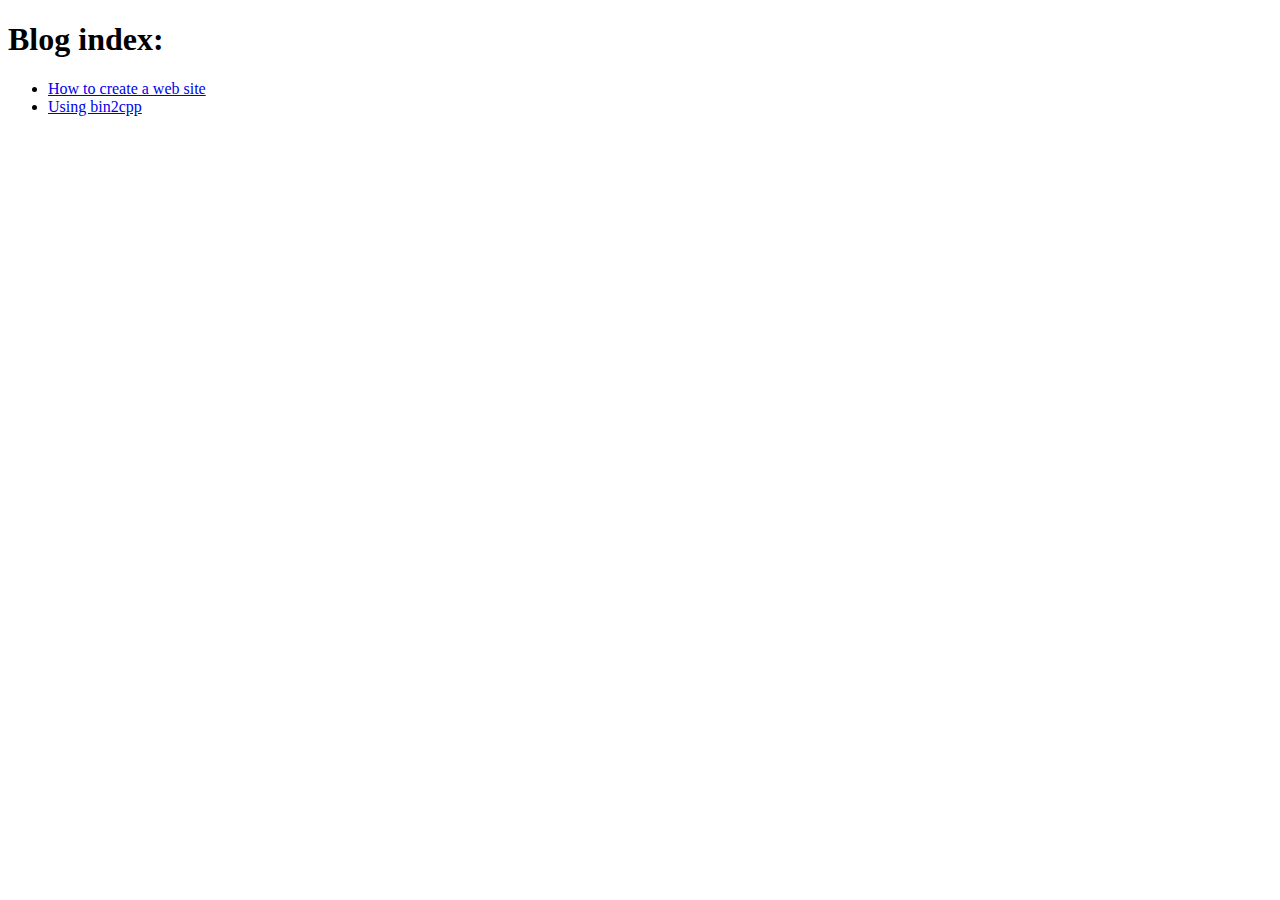
<file: samples/demo_website/www/blog/index.html>
<!DOCTYPE html>
<html lang="en">
<head>
  <meta charset="utf-8">
  <meta name="viewport" content="width=device-width, initial-scale=1, user-scalable=yes">
  <title>Blog index</title>
</head>
<body>
  <h1>Blog index:</h1>
  <ul>
    <li class="has-line-data" data-line-start="0" data-line-end="1"><a href="how-to-create-a-web-site/index.html">How to create a web site</a></li>
    <li class="has-line-data" data-line-start="1" data-line-end="2"><a href="using-bin2cpp/index.html">Using bin2cpp</a></li>
  </ul>  
</body>
</html>
</file>
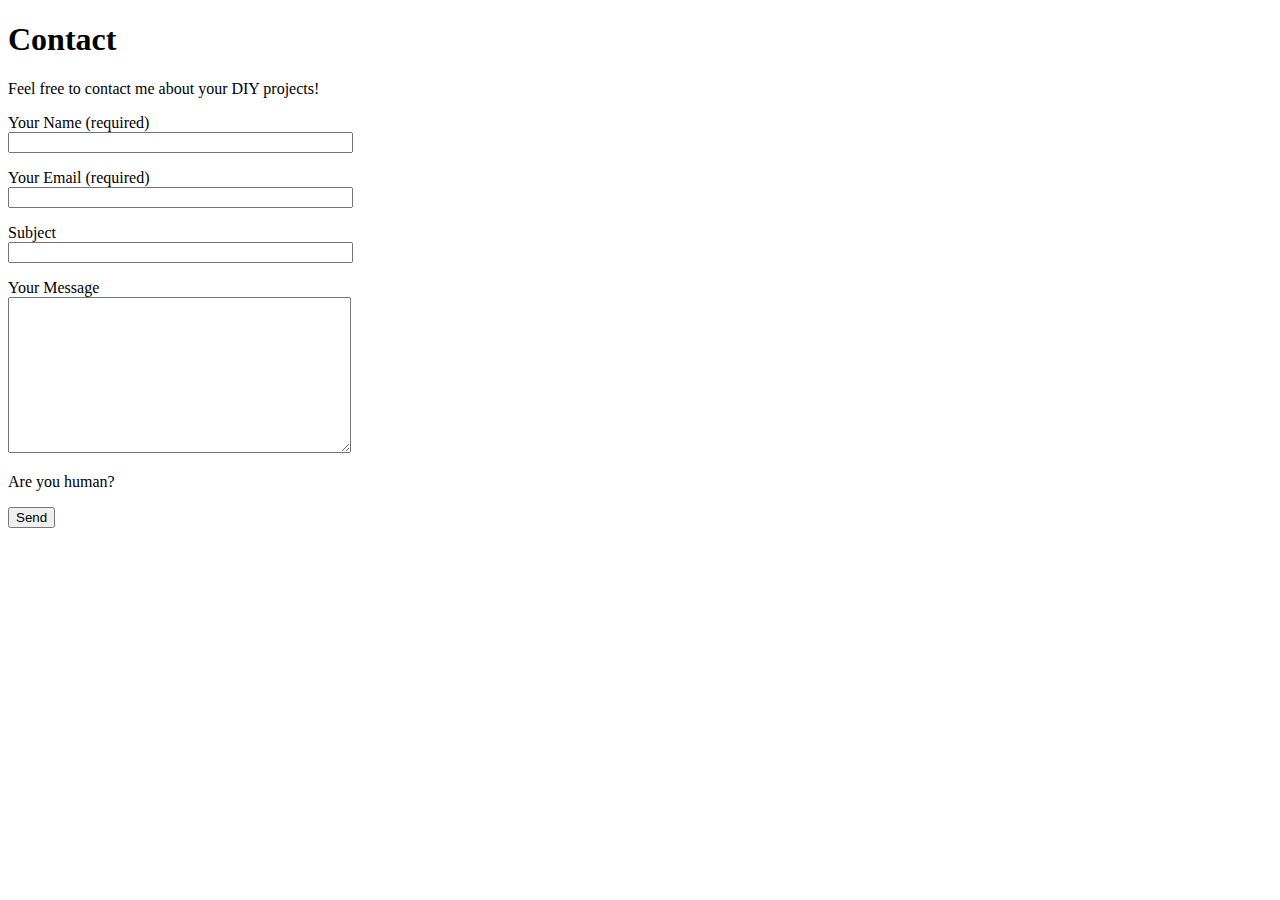
<file: samples/demo_website/www/contact/index.html>
<!DOCTYPE html>
<html lang="en">
<head>
  <meta charset="utf-8">
  <meta name="viewport" content="width=device-width, initial-scale=1, user-scalable=yes">
  <title>Contact</title>
</head>
<body>
  <article id="post-13" class="post-13 page type-page status-publish hentry wpautop">
     <header class="entry-header">
        <h1 class="entry-title">Contact</h1>
     </header>
     <div class="entry-content">
     <p>Feel free to contact me about your DIY projects!</p>
     <div role="form" class="wpcf7" id="wpcf7-f2524-p13-o1" lang="en-US" dir="ltr">
        <div class="screen-reader-response">
           <p role="status" aria-live="polite" aria-atomic="true"></p>
           <ul></ul>
        </div>
        <form action="/contact/#wpcf7-f2524-p13-o1" method="post" class="wpcf7-form init" novalidate="novalidate" data-status="init">
           <p>Your Name (required)<br>
              <span class="wpcf7-form-control-wrap your-name"><input type="text" name="your-name" value="" size="40" class="wpcf7-form-control wpcf7-text wpcf7-validates-as-required" aria-required="true" aria-invalid="false"></span> 
           </p>
           <p>Your Email (required)<br>
              <span class="wpcf7-form-control-wrap your-email"><input type="email" name="your-email" value="" size="40" class="wpcf7-form-control wpcf7-text wpcf7-email wpcf7-validates-as-required wpcf7-validates-as-email" aria-required="true" aria-invalid="false"></span> 
           </p>
           <p>Subject<br>
              <span class="wpcf7-form-control-wrap your-subject"><input type="text" name="your-subject" value="" size="40" class="wpcf7-form-control wpcf7-text" aria-invalid="false"></span> 
           </p>
           <p>Your Message<br>
              <span class="wpcf7-form-control-wrap your-message"><textarea name="your-message" cols="40" rows="10" class="wpcf7-form-control wpcf7-textarea" aria-invalid="false"></textarea></span> 
           </p>
           <p class="no_border_contact ">Are you human?</p>
           <p>
              <!--spacer-->
           </p>
           <p><input type="submit" value="Send" class="wpcf7-form-control wpcf7-submit" aria-invalid="false"><span class="ajax-loader"></span></p>
           <div class="wpcf7-response-output" aria-hidden="true"></div>
        </form>
     </div>
  </article>
</body>
</html>
</file>
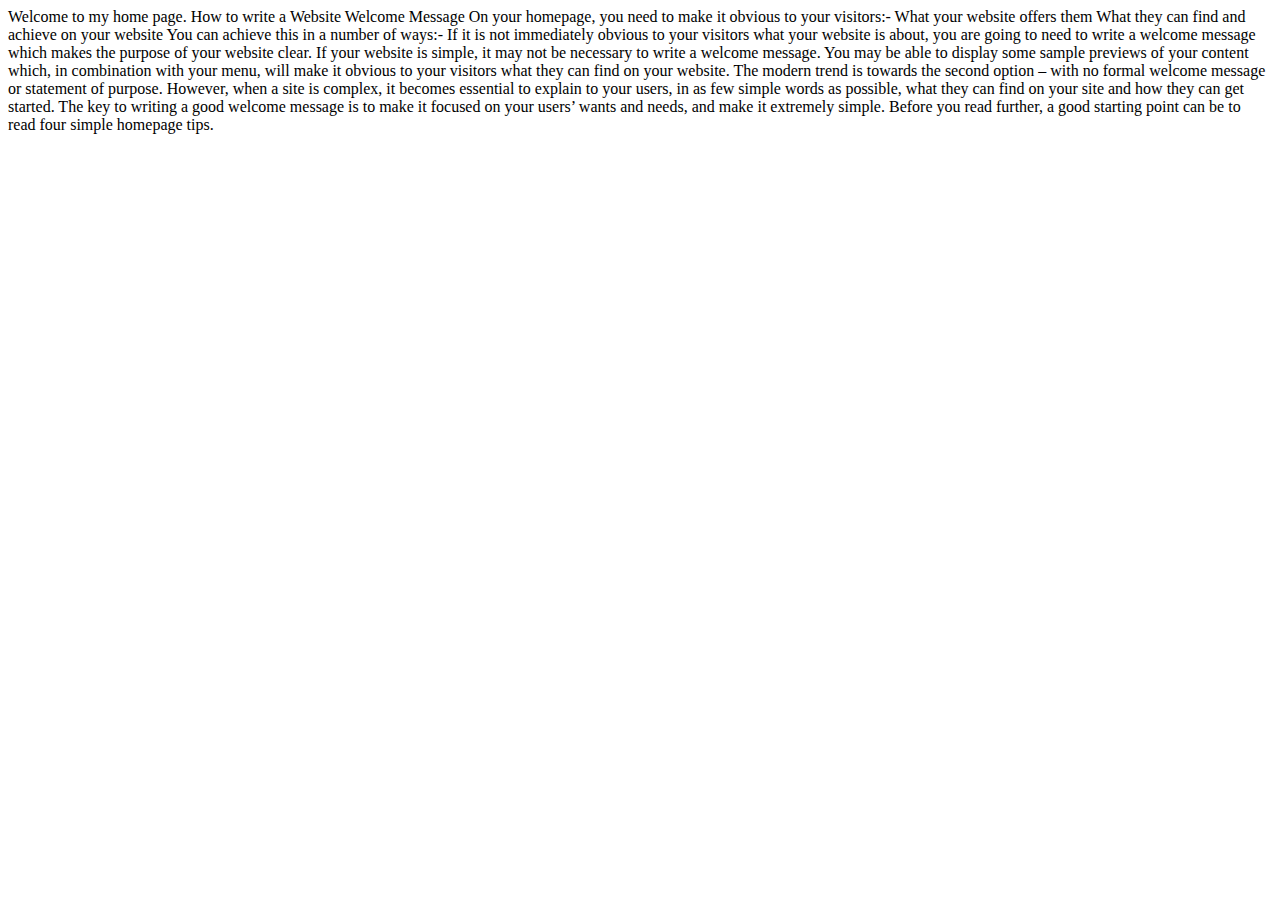
<file: samples/demo_website/www/home/index.html>
<!DOCTYPE html>
<html lang="en">
<head>
  <meta charset="utf-8">
  <meta name="viewport" content="width=device-width, initial-scale=1, user-scalable=yes">
  <title>Home!</title>
</head>
<body>
Welcome to my home page.

How to write a Website Welcome Message
On your homepage, you need to make it obvious to your visitors:-

What your website offers them
What they can find and achieve on your website
You can achieve this in a number of ways:-

If it is not immediately obvious to your visitors what your website is about, you are going to need to write a welcome message which makes the purpose of your website clear.
If your website is simple, it may not be necessary to write a welcome message.  You may be able to display some sample previews of your content which, in combination with your menu, will make it obvious to your visitors what they can find on your website.
The modern trend is towards the second option – with no formal welcome message or statement of purpose. However, when a site is complex, it becomes essential to explain to your users, in as few simple words as possible, what they can find on your site and how they can get started.

The key to writing a good welcome message is to make it focused on your users’ wants and needs, and make it extremely simple.

Before you read further, a good starting point can be to read four simple homepage tips.

</body>
</html>
</file>
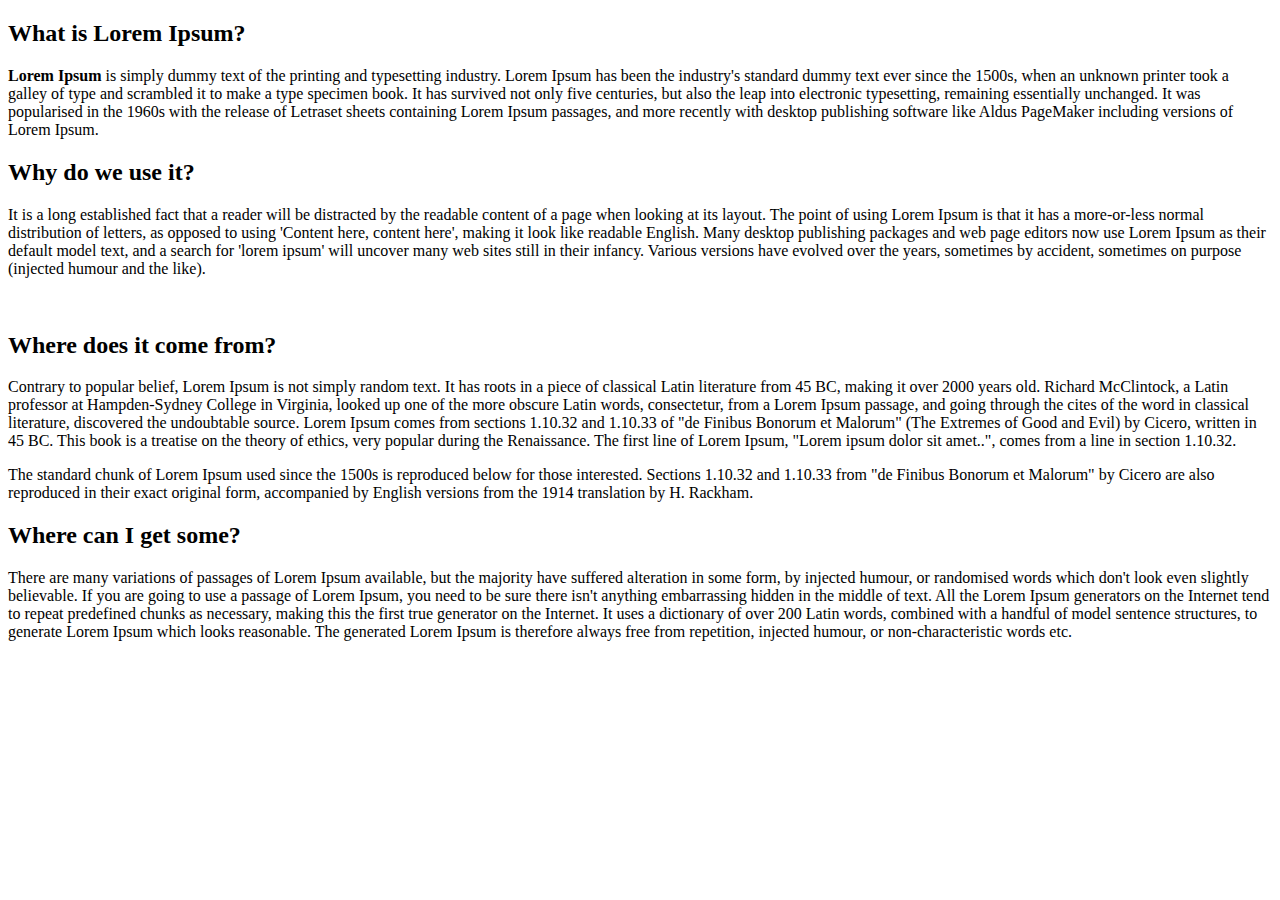
<file: samples/demo_website/www/blog/how-to-create-a-web-site/index.html>
<!DOCTYPE html>
<html lang="en">
<head>
  <meta charset="utf-8">
  <meta name="viewport" content="width=device-width, initial-scale=1, user-scalable=yes">
  <title>How to create a web site</title>
</head>
<body>
  <div id="Panes">
     <div>
        <h2>What is Lorem Ipsum?</h2>
        <p><strong>Lorem Ipsum</strong> is simply dummy text of the printing and typesetting industry. Lorem Ipsum has been the industry's standard dummy text ever since the 1500s, when an unknown printer took a galley of type and scrambled it to make a type specimen book. It has survived not only five centuries, but also the leap into electronic typesetting, remaining essentially unchanged. It was popularised in the 1960s with the release of Letraset sheets containing Lorem Ipsum passages, and more recently with desktop publishing software like Aldus PageMaker including versions of Lorem Ipsum.</p>
     </div>
     <div>
        <h2>Why do we use it?</h2>
        <p>It is a long established fact that a reader will be distracted by the readable content of a page when looking at its layout. The point of using Lorem Ipsum is that it has a more-or-less normal distribution of letters, as opposed to using 'Content here, content here', making it look like readable English. Many desktop publishing packages and web page editors now use Lorem Ipsum as their default model text, and a search for 'lorem ipsum' will uncover many web sites still in their infancy. Various versions have evolved over the years, sometimes by accident, sometimes on purpose (injected humour and the like).</p>
     </div>
     <br>
     <div>
        <h2>Where does it come from?</h2>
        <p>Contrary to popular belief, Lorem Ipsum is not simply random text. It has roots in a piece of classical Latin literature from 45 BC, making it over 2000 years old. Richard McClintock, a Latin professor at Hampden-Sydney College in Virginia, looked up one of the more obscure Latin words, consectetur, from a Lorem Ipsum passage, and going through the cites of the word in classical literature, discovered the undoubtable source. Lorem Ipsum comes from sections 1.10.32 and 1.10.33 of "de Finibus Bonorum et Malorum" (The Extremes of Good and Evil) by Cicero, written in 45 BC. This book is a treatise on the theory of ethics, very popular during the Renaissance. The first line of Lorem Ipsum, "Lorem ipsum dolor sit amet..", comes from a line in section 1.10.32.</p>
        <p>The standard chunk of Lorem Ipsum used since the 1500s is reproduced below for those interested. Sections 1.10.32 and 1.10.33 from "de Finibus Bonorum et Malorum" by Cicero are also reproduced in their exact original form, accompanied by English versions from the 1914 translation by H. Rackham.</p>
     </div>
     <div>
        <h2>Where can I get some?</h2>
        <p>There are many variations of passages of Lorem Ipsum available, but the majority have suffered alteration in some form, by injected humour, or randomised words which don't look even slightly believable. If you are going to use a passage of Lorem Ipsum, you need to be sure there isn't anything embarrassing hidden in the middle of text. All the Lorem Ipsum generators on the Internet tend to repeat predefined chunks as necessary, making this the first true generator on the Internet. It uses a dictionary of over 200 Latin words, combined with a handful of model sentence structures, to generate Lorem Ipsum which looks reasonable. The generated Lorem Ipsum is therefore always free from repetition, injected humour, or non-characteristic words etc.</p>
     </div>
     <br>
  </div>
</body>
</html>
</file>
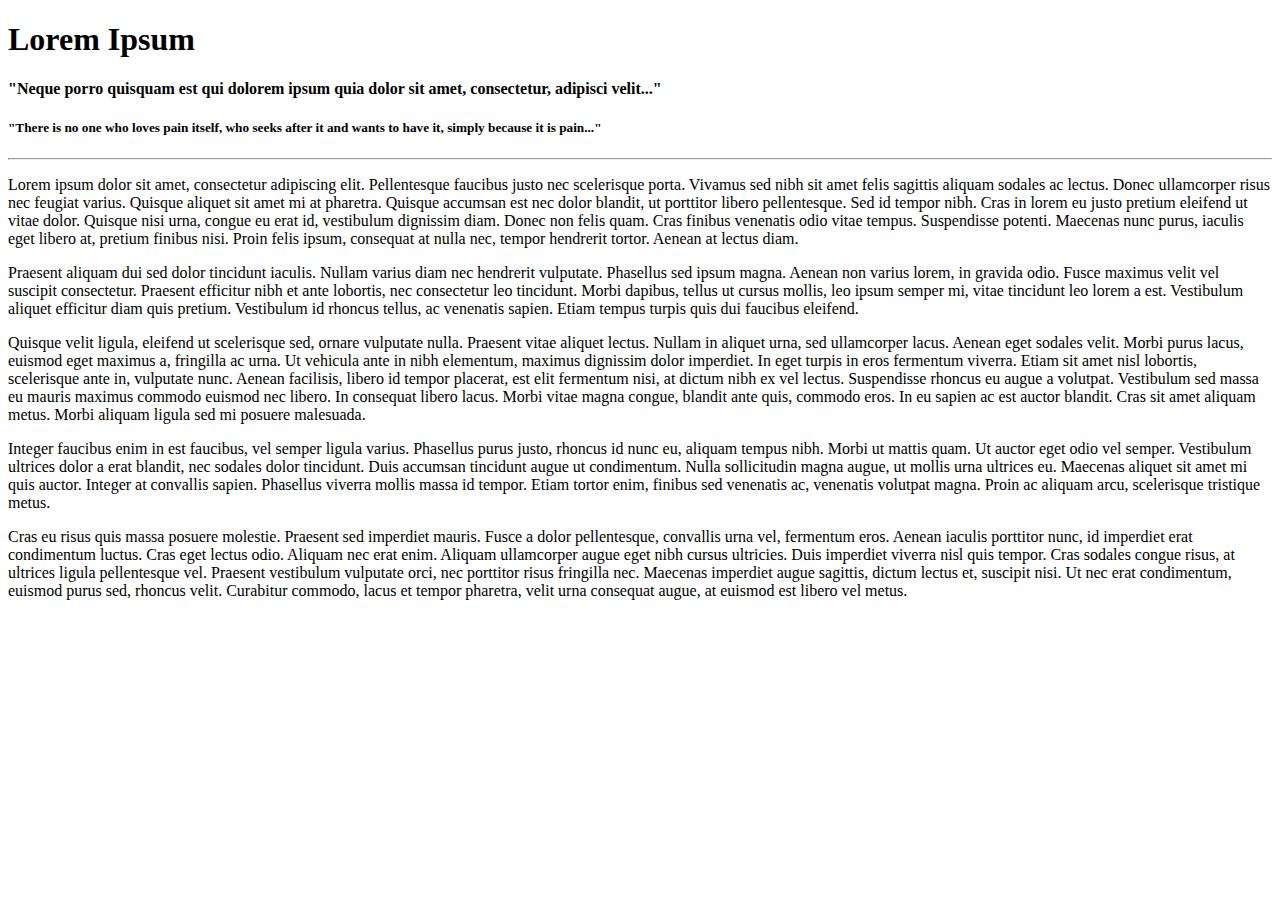
<file: samples/demo_website/www/blog/using-bin2cpp/index.html>
<!DOCTYPE html>
<html lang="en">
<head>
  <meta charset="utf-8">
  <meta name="viewport" content="width=device-width, initial-scale=1, user-scalable=yes">
  <title>Using bin2cpp</title>
</head>
<body>
  <div id="Inner">
     <h1>Lorem Ipsum</h1>
     <h4>"Neque porro quisquam est qui dolorem ipsum quia dolor sit amet, consectetur, adipisci velit..."</h4>
     <h5>"There is no one who loves pain itself, who seeks after it and wants to have it, simply because it is pain..."</h5>
     <hr>
     <div id="Content">
        <div class="boxed">
           <div id="lipsum">
              <p>
                 Lorem ipsum dolor sit amet, consectetur adipiscing elit. Pellentesque faucibus justo nec scelerisque porta. Vivamus sed nibh sit amet felis sagittis aliquam sodales ac lectus. Donec ullamcorper risus nec feugiat varius. Quisque aliquet sit amet mi at pharetra. Quisque accumsan est nec dolor blandit, ut porttitor libero pellentesque. Sed id tempor nibh. Cras in lorem eu justo pretium eleifend ut vitae dolor. Quisque nisi urna, congue eu erat id, vestibulum dignissim diam. Donec non felis quam. Cras finibus venenatis odio vitae tempus. Suspendisse potenti. Maecenas nunc purus, iaculis eget libero at, pretium finibus nisi. Proin felis ipsum, consequat at nulla nec, tempor hendrerit tortor. Aenean at lectus diam.
              </p>
              <p>
                 Praesent aliquam dui sed dolor tincidunt iaculis. Nullam varius diam nec hendrerit vulputate. Phasellus sed ipsum magna. Aenean non varius lorem, in gravida odio. Fusce maximus velit vel suscipit consectetur. Praesent efficitur nibh et ante lobortis, nec consectetur leo tincidunt. Morbi dapibus, tellus ut cursus mollis, leo ipsum semper mi, vitae tincidunt leo lorem a est. Vestibulum aliquet efficitur diam quis pretium. Vestibulum id rhoncus tellus, ac venenatis sapien. Etiam tempus turpis quis dui faucibus eleifend.
              </p>
              <p>
                 Quisque velit ligula, eleifend ut scelerisque sed, ornare vulputate nulla. Praesent vitae aliquet lectus. Nullam in aliquet urna, sed ullamcorper lacus. Aenean eget sodales velit. Morbi purus lacus, euismod eget maximus a, fringilla ac urna. Ut vehicula ante in nibh elementum, maximus dignissim dolor imperdiet. In eget turpis in eros fermentum viverra. Etiam sit amet nisl lobortis, scelerisque ante in, vulputate nunc. Aenean facilisis, libero id tempor placerat, est elit fermentum nisi, at dictum nibh ex vel lectus. Suspendisse rhoncus eu augue a volutpat. Vestibulum sed massa eu mauris maximus commodo euismod nec libero. In consequat libero lacus. Morbi vitae magna congue, blandit ante quis, commodo eros. In eu sapien ac est auctor blandit. Cras sit amet aliquam metus. Morbi aliquam ligula sed mi posuere malesuada.
              </p>
              <p>
                 Integer faucibus enim in est faucibus, vel semper ligula varius. Phasellus purus justo, rhoncus id nunc eu, aliquam tempus nibh. Morbi ut mattis quam. Ut auctor eget odio vel semper. Vestibulum ultrices dolor a erat blandit, nec sodales dolor tincidunt. Duis accumsan tincidunt augue ut condimentum. Nulla sollicitudin magna augue, ut mollis urna ultrices eu. Maecenas aliquet sit amet mi quis auctor. Integer at convallis sapien. Phasellus viverra mollis massa id tempor. Etiam tortor enim, finibus sed venenatis ac, venenatis volutpat magna. Proin ac aliquam arcu, scelerisque tristique metus.
              </p>
              <p>
                 Cras eu risus quis massa posuere molestie. Praesent sed imperdiet mauris. Fusce a dolor pellentesque, convallis urna vel, fermentum eros. Aenean iaculis porttitor nunc, id imperdiet erat condimentum luctus. Cras eget lectus odio. Aliquam nec erat enim. Aliquam ullamcorper augue eget nibh cursus ultricies. Duis imperdiet viverra nisl quis tempor. Cras sodales congue risus, at ultrices ligula pellentesque vel. Praesent vestibulum vulputate orci, nec porttitor risus fringilla nec. Maecenas imperdiet augue sagittis, dictum lectus et, suscipit nisi. Ut nec erat condimentum, euismod purus sed, rhoncus velit. Curabitur commodo, lacus et tempor pharetra, velit urna consequat augue, at euismod est libero vel metus.
              </p>
           </div>
        </div>
     </div>
  </div>
</body>
</html>
</file>
